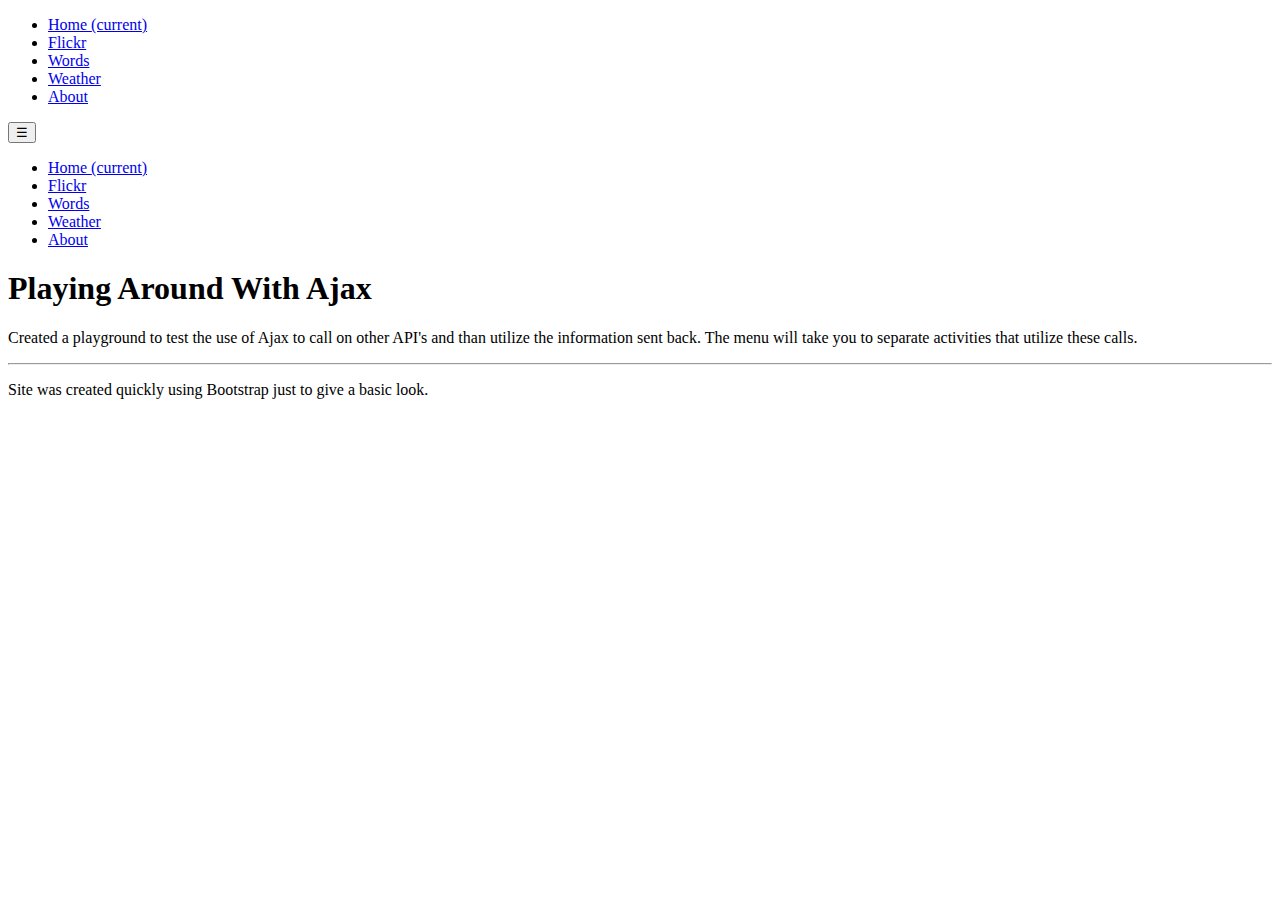
<file: index.html>
<!DOCTYPE html>
<html>
<head>
  <meta charset="utf-8">
  <title>Playing With Ajax</title>
  <link href='http://fonts.googleapis.com/css?family=Varela+Round' rel='stylesheet' type='text/css'>
    <link rel="stylesheet" href="https://maxcdn.bootstrapcdn.com/bootstrap/4.0.0-alpha.2/css/bootstrap.min.css" integrity="sha384-y3tfxAZXuh4HwSYylfB+J125MxIs6mR5FOHamPBG064zB+AFeWH94NdvaCBm8qnd" crossorigin="anonymous">
  <link rel="stylesheet" href="css/main.css">
  <script src="js/app.js"></script>
</head>
<body>
  <header>
<!--    <a href="index.html"><h1>Playing Around With Ajax</h1></a>-->

    <nav class="navbar navbar-fixed-top navbar-dark bg-inverse hidden-xs-down">
        <div class="container ">
          <ul class="nav navbar-nav">
            <li class="nav-item">
              <a class="nav-link active" href="index.html">Home <span class="sr-only">(current)</span></a>
            </li>
            <li class="nav-item">
              <a class="nav-link" href="flckr.html">Flickr</a>
            </li>
            <li class="nav-item">
              <a class="nav-link" href="picturewords.html">Words</a>
            </li>
            <li class="nav-item">
              <a class="nav-link" href="weather.html">Weather</a>
            </li>
            <li class="nav-item">
              <a class="nav-link" href="about.html">About</a>
            </li>
          </ul>
        </div>
    </nav>
      
    <nav class="navbar navbar-fixed-top navbar-dark bg-inverse">
    <button class="navbar-toggler hidden-sm-up" type="button" data-toggle="collapse" data-target="#exCollapsingNavbar">
    &#9776; </button>
        <div class="collapse" id="exCollapsingNavbar">
            <div class="container ">
              <ul class="nav navbar-nav">
                <li class="nav-item">
                  <a class="nav-link active" href="index.html">Home <span class="sr-only">(current)</span></a>
                </li>
                <li class="nav-item">
                  <a class="nav-link" href="flckr.html">Flickr</a>
                </li>
                <li class="nav-item">
                  <a class="nav-link" href="picturewords.html">Words</a>
                </li>
                <li class="nav-item">
                  <a class="nav-link" href="weather.html">Weather</a>
                </li>
                <li class="nav-item">
                  <a class="nav-link" href="about.html">About</a>
                </li>
              </ul>
            </div>
        </div>
    </nav>

      

      
   </header>

    
        <div class="jumbotron jumbotron-fluid">
            <div class="container text-sm-center p-t-3">
              <h1 class="display-4">Playing Around With Ajax</h1>
              <p class="lead">Created a playground to test the use of Ajax to call on other API's and than utilize the information sent back. The menu will take you to separate activities that utilize these calls. </p>
              <hr class="m-y-2">
              <p>Site was created quickly using Bootstrap just to give a basic look.</p>
<!--
              <p class="lead">
                <a class="btn btn-primary btn-lg" href="#" role="button">Learn more</a>
              </p>
-->
            </div>
        </div>
    
    
    <script src="https://ajax.googleapis.com/ajax/libs/jquery/2.1.4/jquery.min.js"></script>
    <script src="https://maxcdn.bootstrapcdn.com/bootstrap/4.0.0-alpha.2/js/bootstrap.min.js" integrity="sha384-vZ2WRJMwsjRMW/8U7i6PWi6AlO1L79snBrmgiDpgIWJ82z8eA5lenwvxbMV1PAh7" crossorigin="anonymous"></script>
</body>
</html>
</file>
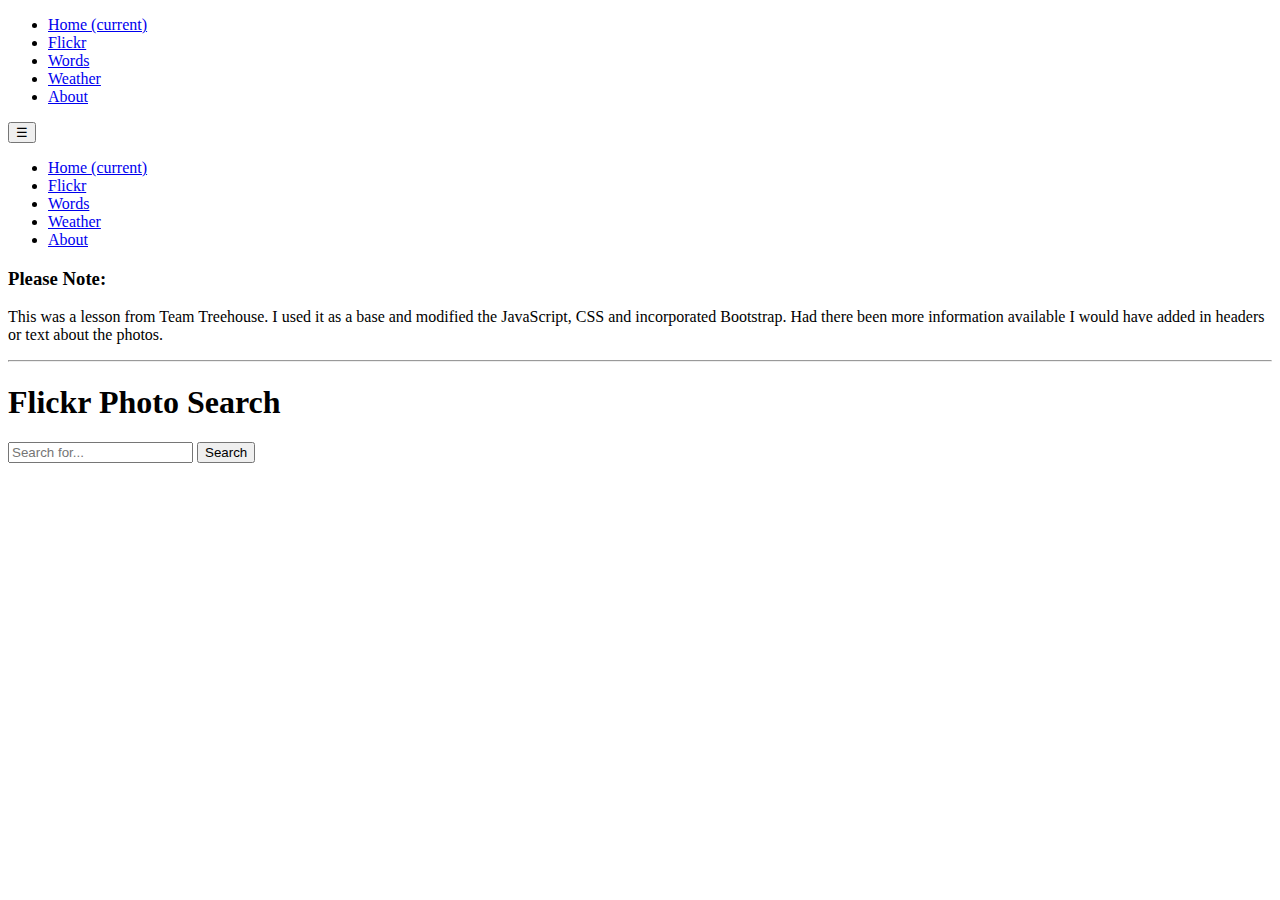
<file: flckr.html>
<!DOCTYPE html>
<html>
    
<head>
  <meta charset="utf-8">
  <title>Playing With Ajax</title>
  <link href='http://fonts.googleapis.com/css?family=Varela+Round' rel='stylesheet' type='text/css'>
    <link rel="stylesheet" href="https://maxcdn.bootstrapcdn.com/bootstrap/4.0.0-alpha.2/css/bootstrap.min.css" integrity="sha384-y3tfxAZXuh4HwSYylfB+J125MxIs6mR5FOHamPBG064zB+AFeWH94NdvaCBm8qnd" crossorigin="anonymous">
  <link rel="stylesheet" href="css/main.css">
    
  <script src="http://code.jquery.com/jquery-1.11.0.min.js"></script>
  <script src="js/app.js"></script>
</head>
    
<body>
<header>

    <nav class="navbar navbar-fixed-top navbar-dark bg-inverse hidden-xs-down">
        <div class="container ">
          <ul class="nav navbar-nav">
            <li class="nav-item">
              <a class="nav-link" href="index.html">Home <span class="sr-only">(current)</span></a>
            </li>
            <li class="nav-item">
              <a class="nav-link active" href="flckr.html">Flickr</a>
            </li>
            <li class="nav-item">
              <a class="nav-link" href="picturewords.html">Words</a>
            </li>
            <li class="nav-item">
              <a class="nav-link" href="weather.html">Weather</a>
            </li>
            <li class="nav-item">
              <a class="nav-link" href="about.html">About</a>
            </li>
          </ul>
        </div>
    </nav>
      
    <nav class="navbar navbar-fixed-top navbar-dark bg-inverse">
    <button class="navbar-toggler hidden-sm-up" type="button" data-toggle="collapse" data-target="#exCollapsingNavbar">
    &#9776; </button>
        <div class="collapse" id="exCollapsingNavbar">
            <div class="container ">
              <ul class="nav navbar-nav">
                <li class="nav-item">
                  <a class="nav-link" href="index.html">Home <span class="sr-only">(current)</span></a>
                </li>
                <li class="nav-item">
                  <a class="nav-link active" href="flckr.html">Flickr</a>
                </li>
                <li class="nav-item">
                  <a class="nav-link" href="picturewords.html">Words</a>
                </li>
                <li class="nav-item">
                  <a class="nav-link" href="weather.html">Weather</a>
                </li>
                <li class="nav-item">
                  <a class="nav-link" href="about.html">About</a>
                </li>
              </ul>
            </div>
        </div>
    </nav>
    
</header>
    
   
<div class="container-fluid">
    <div class="row">
    <div class="alert alert-warning col-sm-12 m-t-3 p-t-1" role="alert">
        <h3 class="alert-heading col-sm-3 m-t-1">Please Note:</h3><p class="col-sm-9 m-t-1"> This was a lesson from Team Treehouse. I used it as a base and modified the JavaScript, CSS and incorporated Bootstrap. Had there been more information available I would have added in headers or text about the photos.  </p>
    </div>      
    </div>
</div>
    
<hr> 

<div class="container">
<div class="row col-sm-10">
    <h1 class="m-y-2">Flickr Photo Search</h1>
    <form>
    <div class="input-group">
      <input type="search" name="search" class="form-control" placeholder="Search for..." id="search">
      <span class="input-group-btn">
        <input type="submit" value="Search" id="submit" class="btn btn-secondary">
      </span>
    </div>
    </form>
</div>
</div>


<div id="photos">
    
    
</div>
    
        <script src="https://ajax.googleapis.com/ajax/libs/jquery/2.1.4/jquery.min.js"></script>
    <script src="https://maxcdn.bootstrapcdn.com/bootstrap/4.0.0-alpha.2/js/bootstrap.min.js" integrity="sha384-vZ2WRJMwsjRMW/8U7i6PWi6AlO1L79snBrmgiDpgIWJ82z8eA5lenwvxbMV1PAh7" crossorigin="anonymous"></script>
</body>
</html>
</file>
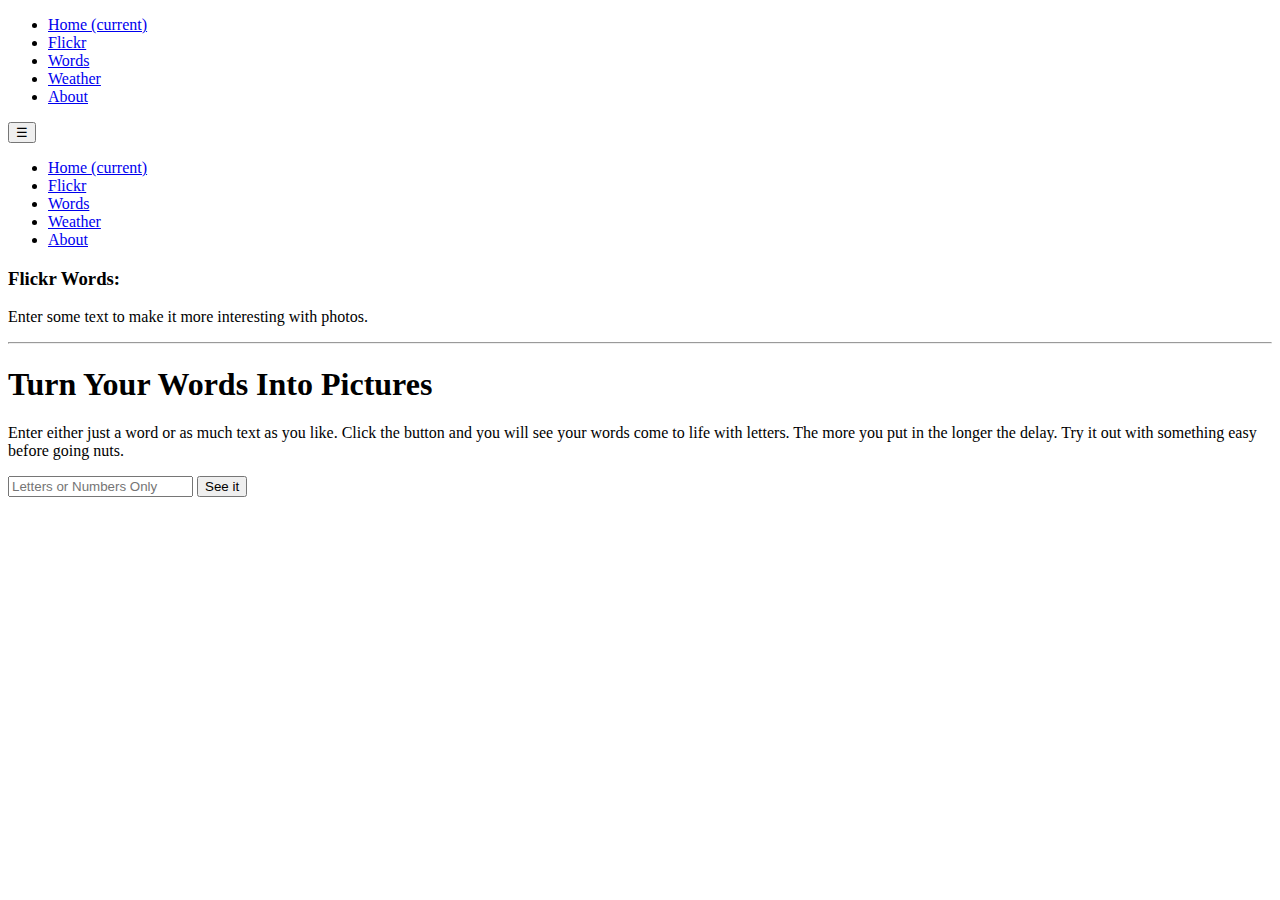
<file: picturewords.html>
<!DOCTYPE html>
<html>
    
<head>
  <meta charset="utf-8">
  <title>Playing With Ajax</title>
  <link href='http://fonts.googleapis.com/css?family=Varela+Round' rel='stylesheet' type='text/css'>
    <link rel="stylesheet" href="https://maxcdn.bootstrapcdn.com/bootstrap/4.0.0-alpha.2/css/bootstrap.min.css" integrity="sha384-y3tfxAZXuh4HwSYylfB+J125MxIs6mR5FOHamPBG064zB+AFeWH94NdvaCBm8qnd" crossorigin="anonymous">
  <link rel="stylesheet" href="css/main.css">
    
  <script src="http://code.jquery.com/jquery-1.11.0.min.js"></script>
  <script src="js/flckr.js"></script>
</head>
    
<body>
<header>

    <nav class="navbar navbar-fixed-top navbar-dark bg-inverse hidden-xs-down">
        <div class="container ">
          <ul class="nav navbar-nav">
            <li class="nav-item">
              <a class="nav-link" href="index.html">Home <span class="sr-only">(current)</span></a>
            </li>
            <li class="nav-item">
              <a class="nav-link" href="flckr.html">Flickr</a>
            </li>
            <li class="nav-item">
              <a class="nav-link active" href="picturewords.html">Words</a>
            </li>
            <li class="nav-item">
              <a class="nav-link" href="weather.html">Weather</a>
            </li>
            <li class="nav-item">
              <a class="nav-link" href="about.html">About</a>
            </li>
          </ul>
        </div>
    </nav>
      
    <nav class="navbar navbar-fixed-top navbar-dark bg-inverse">
    <button class="navbar-toggler hidden-sm-up" type="button" data-toggle="collapse" data-target="#exCollapsingNavbar">
    &#9776; </button>
        <div class="collapse" id="exCollapsingNavbar">
            <div class="container ">
              <ul class="nav navbar-nav">
                <li class="nav-item">
                  <a class="nav-link" href="index.html">Home <span class="sr-only">(current)</span></a>
                </li>
                <li class="nav-item">
                  <a class="nav-link " href="flckr.html">Flickr</a>
                </li>
                <li class="nav-item">
                  <a class="nav-link active" href="picturewords.html">Words</a>
                </li>
                <li class="nav-item">
                  <a class="nav-link" href="weather.html">Weather</a>
                </li>
                <li class="nav-item">
                  <a class="nav-link" href="about.html">About</a>
                </li>
              </ul>
            </div>
        </div>
    </nav>
    
</header>
    
   
<div class="container-fluid">
    <div class="row">
    <div class="alert alert-info col-sm-12 m-t-3 p-t-1" role="alert">
        <h3 class="alert-heading col-sm-3 m-t-1">Flickr Words:</h3><p class="col-sm-9 m-t-1">Enter some text to make it more interesting with photos.  </p>
    </div>      
    </div>
</div>
    
<hr> 

<div class="container">
<div class="row col-sm-10">
    <h1 class="m-y-2">Turn Your Words Into Pictures</h1>
    <p class="m-y-2">Enter either just a word or as much text as you like. Click the button and you will see your words come to life with letters. The more you put in the longer the delay. Try it out with something easy before going nuts.</p>
    <form>
    <div class="input-group">
      <input type="search" name="search" class="form-control" placeholder="Letters or Numbers Only" id="search">
      <span class="input-group-btn">
        <input type="submit" value="See it" id="submit" class="btn btn-secondary">
      </span>
    </div>
    </form>
</div>
</div>

<div class="container">
<div class="row col-sm-12 text-xs-center" id="wordHere">
    
    
</div>
</div>
    
    <script src="https://www.atlasestateagents.co.uk/javascript/tether.min.js"></script>
        <script src="https://ajax.googleapis.com/ajax/libs/jquery/2.1.4/jquery.min.js"></script>
    <script src="https://maxcdn.bootstrapcdn.com/bootstrap/4.0.0-alpha.2/js/bootstrap.min.js" integrity="sha384-vZ2WRJMwsjRMW/8U7i6PWi6AlO1L79snBrmgiDpgIWJ82z8eA5lenwvxbMV1PAh7" crossorigin="anonymous"></script>
</body>
</html>
</file>
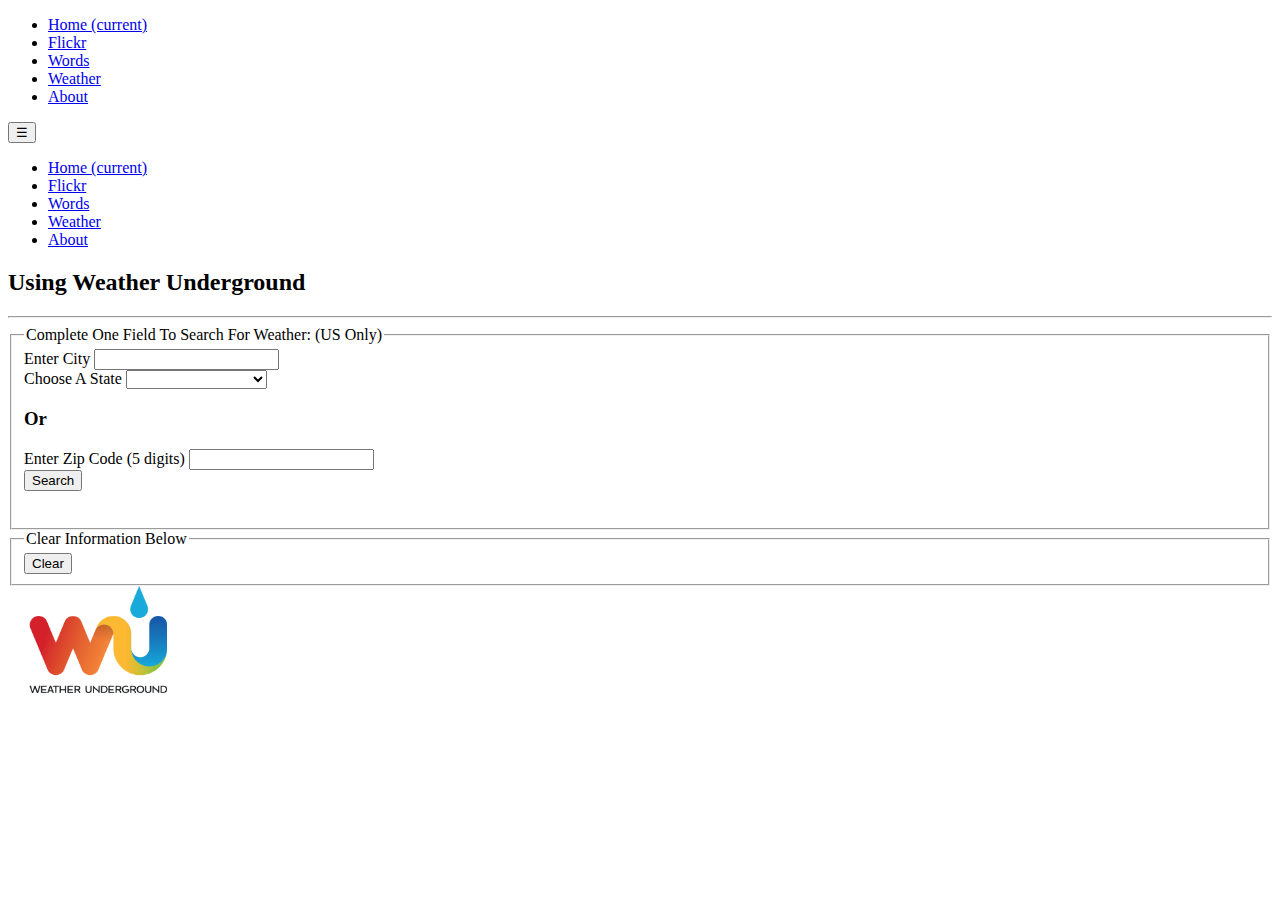
<file: weather.html>
<!DOCTYPE html>
<html>
<head>
  <meta charset="utf-8">
  <title>Playing With Ajax</title>
  <link href='http://fonts.googleapis.com/css?family=Varela+Round' rel='stylesheet' type='text/css'>
    <link rel="stylesheet" href="https://maxcdn.bootstrapcdn.com/bootstrap/4.0.0-alpha.2/css/bootstrap.min.css" integrity="sha384-y3tfxAZXuh4HwSYylfB+J125MxIs6mR5FOHamPBG064zB+AFeWH94NdvaCBm8qnd" crossorigin="anonymous">
  <link rel="stylesheet" href="css/main.css">
</head>
<body>
   <header>
<!--    <a href="index.html"><h1>Playing Around With Ajax</h1></a>-->

    <nav class="navbar navbar-fixed-top navbar-dark bg-inverse hidden-xs-down">
        <div class="container ">
          <ul class="nav navbar-nav">
            <li class="nav-item">
              <a class="nav-link" href="index.html">Home <span class="sr-only">(current)</span></a>
            </li>
            <li class="nav-item">
              <a class="nav-link" href="flckr.html">Flickr</a>
            </li>
            <li class="nav-item">
              <a class="nav-link" href="picturewords.html">Words</a>
            </li>
            <li class="nav-item">
              <a class="nav-link active" href="weather.html">Weather</a>
            </li>
            <li class="nav-item">
              <a class="nav-link" href="about.html">About</a>
            </li>
          </ul>
        </div>
    </nav>
      
    <nav class="navbar navbar-fixed-top navbar-dark bg-inverse">
    <button class="navbar-toggler hidden-sm-up" type="button" data-toggle="collapse" data-target="#exCollapsingNavbar">
    &#9776; </button>
        <div class="collapse" id="exCollapsingNavbar">
            <div class="container ">
              <ul class="nav navbar-nav">
                <li class="nav-item">
                  <a class="nav-link" href="index.html">Home <span class="sr-only">(current)</span></a>
                </li>
                <li class="nav-item">
                  <a class="nav-link" href="flckr.html">Flickr</a>
                </li>
                <li class="nav-item">
                  <a class="nav-link" href="picturewords.html">Words</a>
                </li>
                <li class="nav-item">
                  <a class="nav-link active" href="weather.html">Weather</a>
                </li>
                <li class="nav-item">
                  <a class="nav-link" href="about.html">About</a>
                </li>
              </ul>
            </div>
        </div>
    </nav>

      

      
   </header>
    
    <div class="container">
    <div class="row">    
        <div class="col-sm-12 m-t-3 p-t-3">       
            <h2 class="text-xs-center">Using Weather Underground</h2>
            <hr>
        </div> 
    </div>
    <div class="row col-md-12">
        <form id="weatherForm">
            <div class="form-group">
            <fieldset>
                <legend>Complete One Field To Search For Weather: (US Only) </legend>       
                <div class="row">
                    <div class="form-group col-md-9">
                    <label for="city">Enter City</label>
                    <input class="form-control" type="text" name="city" id="city">
                    </div>
                </div>
                
                <div class="row">
                <div class="form-group col-xs-7">
                <label for="state">Choose A State</label>
                <select class="c-select form-control" id="state">
                    <option value=""></option>
                    <option value="AL">Alabama</option>
                    <option value="AK">Alaska</option>
                    <option value="AZ">Arizona</option>
                    <option value="AR">Arkansas</option>
                    <option value="CA">California</option>
                    <option value="CO">Colorado</option>
                    <option value="CT">Connecticut</option>
                    <option value="DE">Delaware</option>
                    <option value="DC">District Of Columbia</option>
                    <option value="FL">Florida</option>
                    <option value="GA">Georgia</option>
                    <option value="HI">Hawaii</option>
                    <option value="ID">Idaho</option>
                    <option value="IL">Illinois</option>
                    <option value="IN">Indiana</option>
                    <option value="IA">Iowa</option>
                    <option value="KS">Kansas</option>
                    <option value="KY">Kentucky</option>
                    <option value="LA">Louisiana</option>
                    <option value="ME">Maine</option>
                    <option value="MD">Maryland</option>
                    <option value="MA">Massachusetts</option>
                    <option value="MI">Michigan</option>
                    <option value="MN">Minnesota</option>
                    <option value="MS">Mississippi</option>
                    <option value="MO">Missouri</option>
                    <option value="MT">Montana</option>
                    <option value="NE">Nebraska</option>
                    <option value="NV">Nevada</option>
                    <option value="NH">New Hampshire</option>
                    <option value="NJ">New Jersey</option>
                    <option value="NM">New Mexico</option>
                    <option value="NY">New York</option>
                    <option value="NC">North Carolina</option>
                    <option value="ND">North Dakota</option>
                    <option value="OH">Ohio</option>
                    <option value="OK">Oklahoma</option>
                    <option value="OR">Oregon</option>
                    <option value="PA">Pennsylvania</option>
                    <option value="RI">Rhode Island</option>
                    <option value="SC">South Carolina</option>
                    <option value="SD">South Dakota</option>
                    <option value="TN">Tennessee</option>
                    <option value="TX">Texas</option>
                    <option value="UT">Utah</option>
                    <option value="VT">Vermont</option>
                    <option value="VA">Virginia</option>
                    <option value="WA">Washington</option>
                    <option value="WV">West Virginia</option>
                    <option value="WI">Wisconsin</option>
                    <option value="WY">Wyoming</option>
                </select>		
                </div>
                </div>
                
                <div class="m-y-2"><h3>Or</h3></div>
                
                <div class="row">
                    <div class="form-group m-b-2 col-xs-7">
                        <label for="zipcode">Enter Zip Code (5 digits)</label>
                        <input class="form-control" type="text" pattern="[0-9]{5}" name="zipcode" id="zipcode">
                    </div>
                </div>

                <input class="btn btn-primary" type="submit" value="Search" id="submit">

                    
                </fieldset>
            </div>

            <fieldset>
                <legend>Clear Information Below</legend>
                <input class="m-y-1 btn btn-primary" type="button" value="Clear" id="clear">
            </fieldset>
            

        </form>
    </div>

        
   
    <div id="placeHere">

<!--
        <ul class="list-group">
            <li class="list-group-item">
                <img class="pull-md-left img-fluid hidden-sm-down" src="ICON"/>
                <h4 class="list-group-item-heading">DAY</h4>
                Forecast
            </li>        
        </ul>
-->

        
        
    </div>
    
    <div class="row m-t-3 p-t-3">    
        <footer>
            <img id="wulogo" class="img-fluid" src="img/wundergroundLogo_4c.jpg" alt="wunderground logo"/>
        </footer>
    </div>
        
</div>
    
    <script src="https://www.atlasestateagents.co.uk/javascript/tether.min.js"></script>
    <script src="https://ajax.googleapis.com/ajax/libs/jquery/2.1.4/jquery.min.js"></script>
    <script src="js/weather.js"></script>
    <script src="https://maxcdn.bootstrapcdn.com/bootstrap/4.0.0-alpha.2/js/bootstrap.min.js" integrity="sha384-vZ2WRJMwsjRMW/8U7i6PWi6AlO1L79snBrmgiDpgIWJ82z8eA5lenwvxbMV1PAh7" crossorigin="anonymous"></script>

</body>
</html>
</file>
<file: css/main.css>
.card {
    border: 0px;
}

.flickrCard {
    height: 250px;
    text-align: center;
    background-color: lightgray;
    position: relative;
}

.beautify {
    max-width: 100%;
    position: absolute;
    top: 50%;
    left: 50%;
    margin-right: -50%;
    transform: translate(-50%, -50%)
    
}

#submit {
    margin-bottom: 2em;
}

#wulogo {
    max-width: 180px;
    
}

.weatherCard {
    height: 235px;
    text-align: center;
    background-color: lightblue;
    border-radius: 3%;
    border: 3px solid black;
}

#wordPics {
    width: 75px;
    display: block;
    text-align: center;
    margin: auto;
    
}


.wordDiv {
    display: inline-block;
    text-align: center;
    margin: auto;
}
</file>
